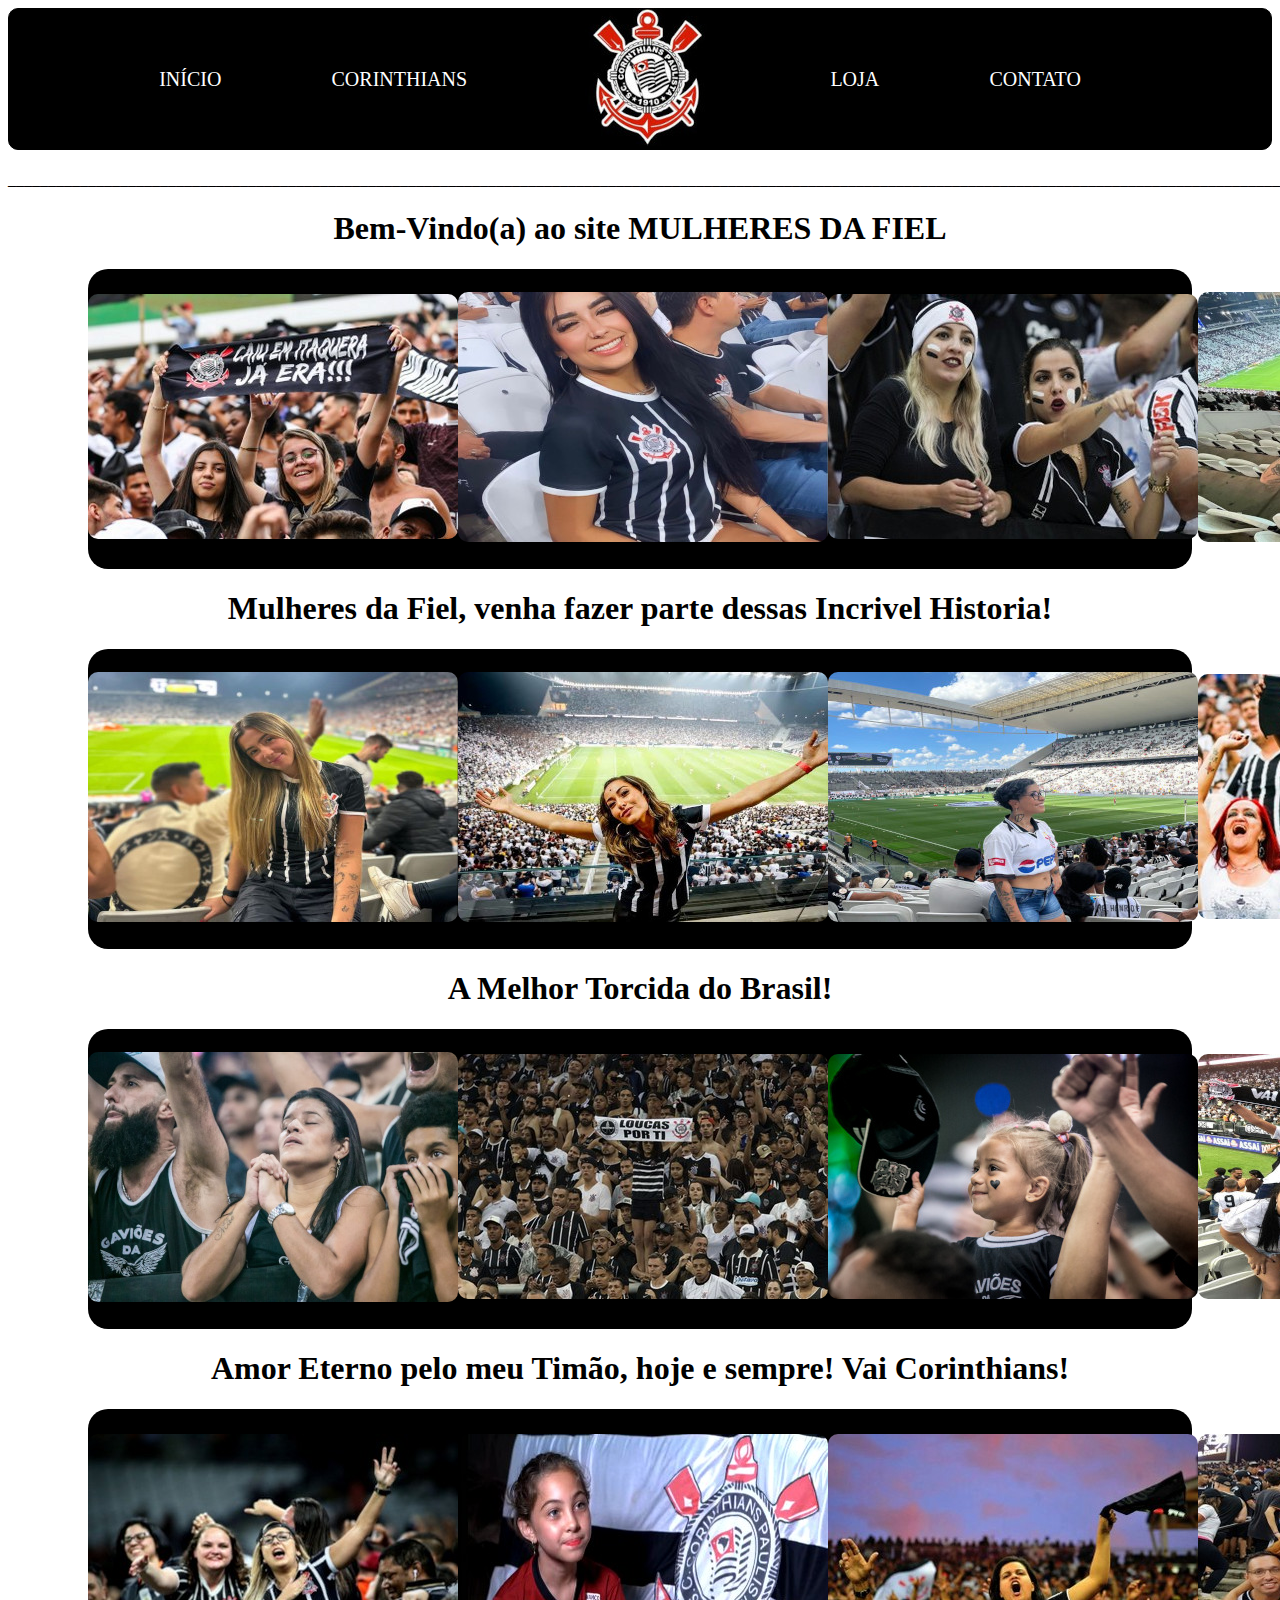
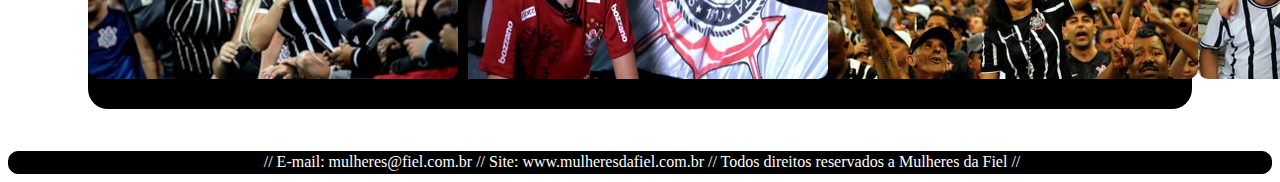
<file: index.html>
<!DOCTYPE html>
<html lang="pt-br">
  <head>
    <meta charset="UTF-8" />
    <meta name="viewport" content="width=device-width, initial-scale=1.0" />
    <link rel="stylesheet" href="INICIO.css" />
    <title>INÍCIO</title>
  </head>
  <body>
    <header class="Menu">
      <nav>
        <ul class="menumenu">
          <li><a href="index.html">INÍCIO</a></li>
          <li><a href="CORINTHIANS.html">CORINTHIANS</a></li>
          <li><img src="logo.jpg" alt="logo" /></li>
          <li><a href="LOJA.html">LOJA</a></li>
          <li><a href="CONTATO.html">CONTATO</a></li>
        </ul>
      </nav>
    </header>
    <main>
      ㅤ
      <section>
        [base64]
        <h1>Bem-Vindo(a) ao site MULHERES DA FIEL</h1>

        <div class="testelista">
          <li><img src="torcida1.jpg" /></li>
          <li><img src="torcida16.jpg" alt="" /></li>
          <li><img src="torcida3.jpg" alt="" /></li>
          <li><img src="torcida14.jpg" alt="" /></li>
        </div>

        <h1>Mulheres da Fiel, venha fazer parte dessas Incrivel Historia!</h1>

        <div class="testelista">
          <li><img src="torcida17.jpg" /></li>
          <li><img src="torcida13.jpg" alt="" /></li>
          <li><img src="torcida15.jpg" alt="" /></li>
          <li><img src="torcida7.jpg" alt="" /></li>
        </div>

        <h1>A Melhor Torcida do Brasil!</h1>

        <div class="testelista">
          <li><img src="torcida12.jpg" /></li>
          <li><img src="torcida10.jpg" alt="" /></li>
          <li><img src="torcida9.jpg" alt="" /></li>
          <li><img src="torcida11.jpg" alt="" /></li>
        </div>

        <h1>Amor Eterno pelo meu Timão, hoje e sempre! Vai Corinthians!</h1>

        <div class="testelista">
          <li><img src="torcida2.jpg" /></li>
          <li><img src="torcida8.jpg" alt="" /></li>
          <li><img src="torcida5.jpg" alt="" /></li>
          <li><img src="torcida4.jpg" alt="" /></li>
        </div>
      </section>

      <article>ㅤ</article>
    </main>
    ㅤ
    <footer>
      ㅤ // E-mail: mulheres@fiel.com.br // Site: www.mulheresdafiel.com.br //
      Todos direitos reservados a Mulheres da Fiel //
    </footer>
  </body>
</html>
</file>
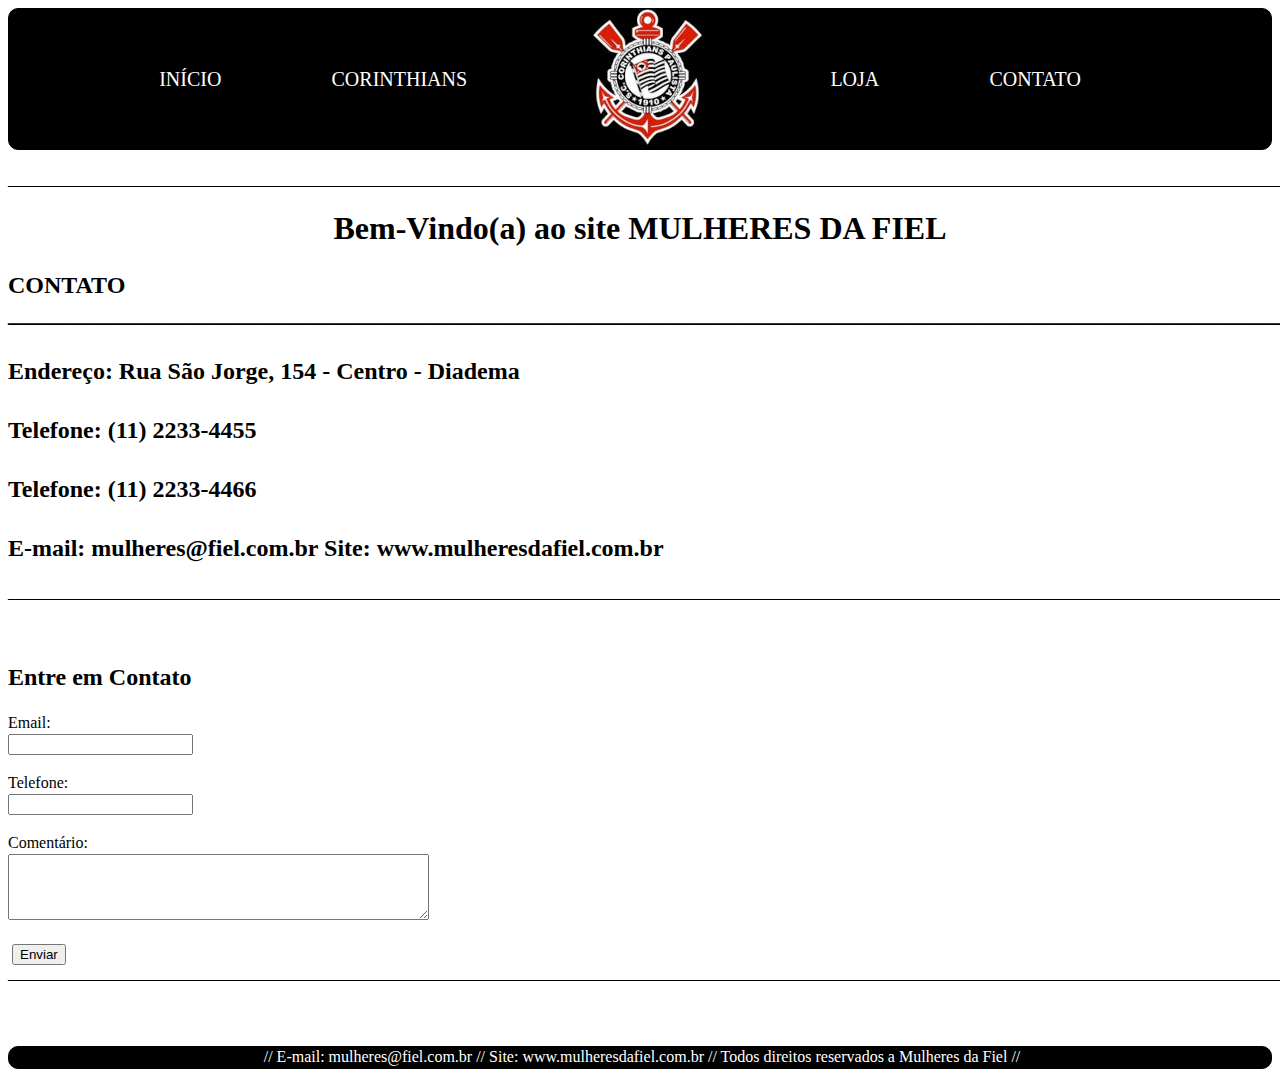
<file: CONTATO.html>
<!DOCTYPE html>
<html lang="pt-br">
  <head>
    <meta charset="UTF-8" />
    <meta name="viewport" content="width=device-width, initial-scale=1.0" />
    <link rel="stylesheet" href="CONTATO.css"/>
    <title> CONTATO </title>
  </head>
  <body>
    <header class="Menu">
      <nav>
        <ul class="menumenu">
          <li><a href="index.html">INÍCIO</a></li>
          <li><a href="CORINTHIANS.html">CORINTHIANS</a></li>
          <li><img src="logo.jpg" alt="logo" /></li>
          <li><a href="LOJA.html">LOJA</a></li>
          <li><a href="CONTATO.html">CONTATO</a></li>
        </ul>
      </nav>
    </header>
    <main>
      ㅤ
      <section>[base64]
        <h1>Bem-Vindo(a) ao site MULHERES DA FIEL</h1></section>
        <article> 
          <div class="contato1"><h2>ㅤㅤㅤCONTATO
        _________________________________________________________________________________________________________________________________________________________
        
            <BR>
            <BR>ㅤㅤㅤEndereço: Rua São Jorge, 154 - Centro - Diadema </BR> 
            <BR>ㅤㅤㅤTelefone: (11) 2233-4455 </BR> 
            <BR>ㅤㅤㅤTelefone: (11) 2233-4466 </BR> 
            <BR>ㅤㅤㅤE-mail: mulheres@fiel.com.br Site: www.mulheresdafiel.com.br</BR> </div>
        [base64]
        <div class="contato">
          <BR>ㅤㅤㅤ<h2>ㅤㅤㅤEntre em Contato</h2>
              <form action="/enviar" method="post">
                <label for="email">ㅤㅤㅤㅤㅤEmail:</label><br>
                ㅤㅤㅤㅤㅤ<input type="email" id="email" name="email" required><br><br>
          
                ㅤㅤㅤㅤㅤ<label for="telefone">Telefone:</label><br>
                ㅤㅤㅤㅤㅤ<input type="tel" id="telefone" name="telefone" required><br><br>
          
                ㅤㅤㅤㅤㅤ<label for="comentario">Comentário:</label><br>
                ㅤㅤㅤㅤㅤ<textarea id="comentario" name="comentario" rows="4" cols="50" required></textarea><br><br>
                ㅤㅤㅤㅤㅤ <input type="submit" value="Enviar">
              </form>
        </div>
        [base64]
        </h2>
      </article>
    
    </main>
    ㅤ <BR>
    ㅤ <BR>
    ㅤ
    <footer>ㅤ // E-mail: mulheres@fiel.com.br // Site: www.mulheresdafiel.com.br //  Todos direitos reservados a Mulheres da Fiel //  </footer>
  </body>
</html>
</file>
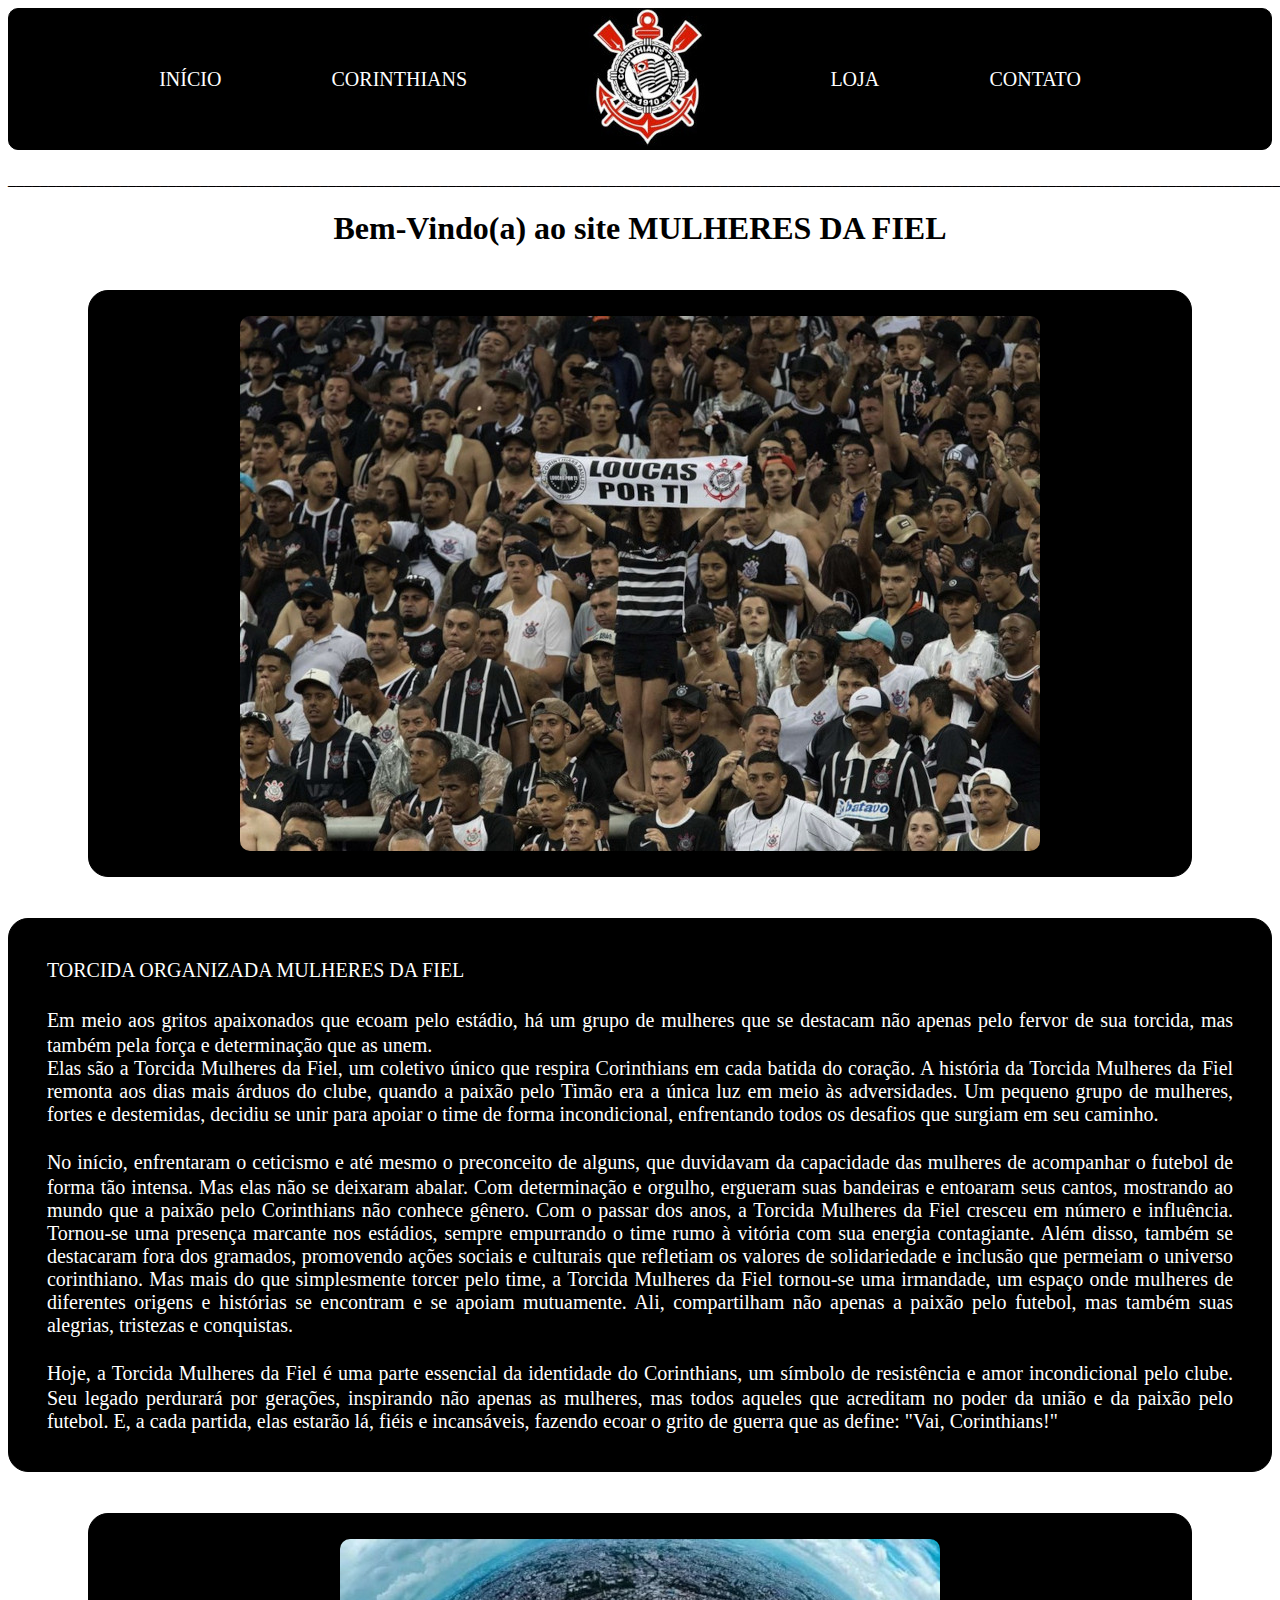
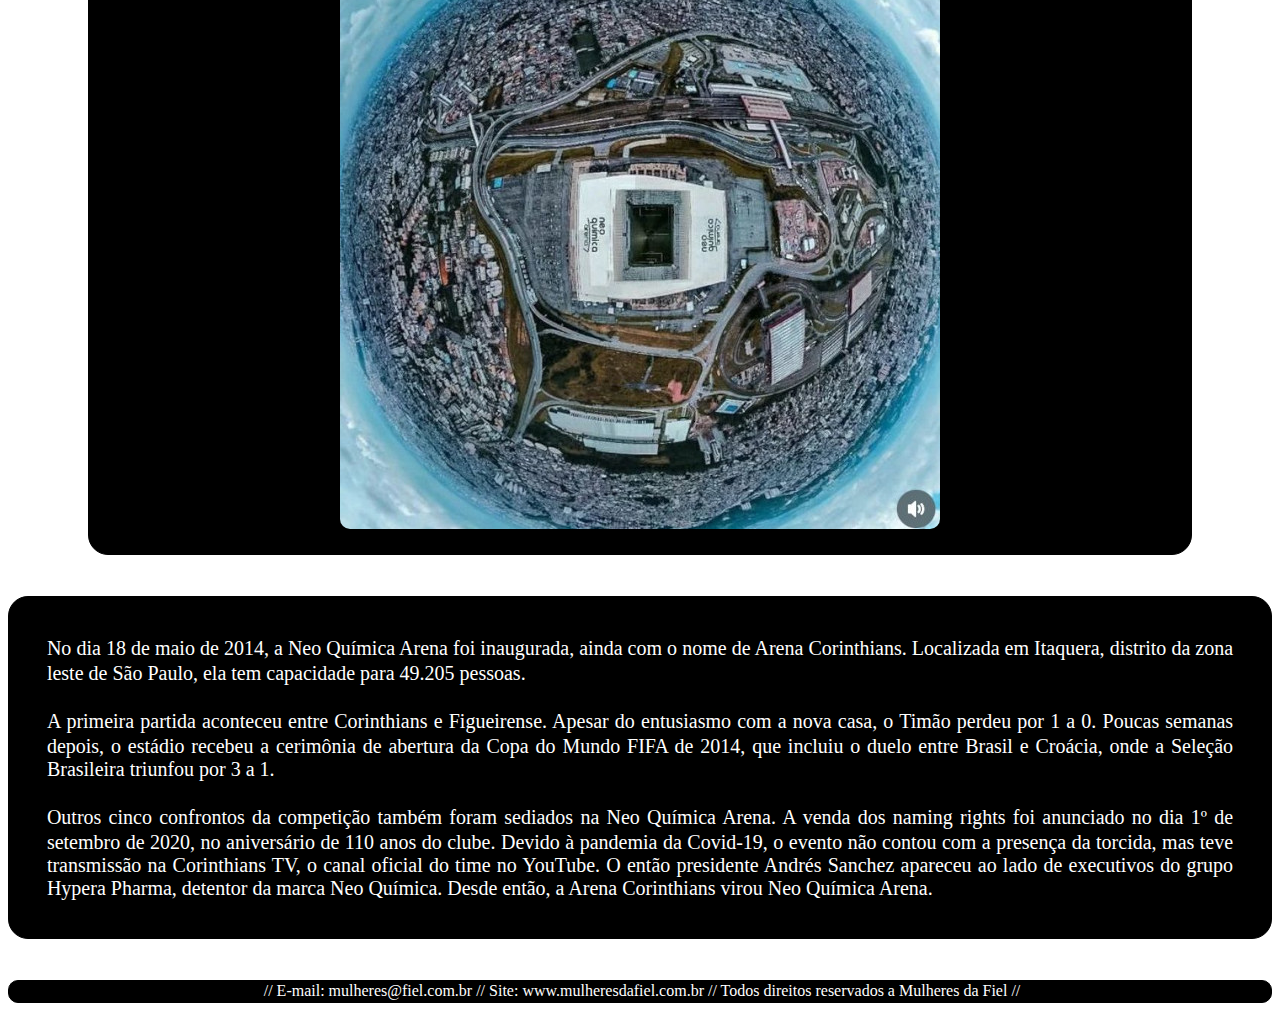
<file: CORINTHIANS.html>
<!DOCTYPE html>
<html lang="pt-br">
  <head>
    <meta charset="UTF-8" />
    <meta name="viewport" content="width=device-width, initial-scale=1.0" />
    <link rel="stylesheet" href="CORINTHIANS.css" />
    <title>CORINTHIANS</title>
  </head>
  <body>
    <header class="Menu">
      <nav>
        <ul class="menumenu">
          <li><a href="index.html">INÍCIO</a></li>
          <li><a href="CORINTHIANS.html">CORINTHIANS</a></li>
          <li><img src="logo.jpg" alt="logo" /></li>
          <li><a href="LOJA.html">LOJA</a></li>
          <li><a href="CONTATO.html">CONTATO</a></li>
        </ul>
      </nav>
    </header>
    <main>
      ㅤ
      <section>
        [base64]
        <h1>Bem-Vindo(a) ao site MULHERES DA FIEL</h1>
      </section>
      <article>
        ㅤㅤ
        <div class="foto">
          <img src="agenciacorinthians-foto-129496-1.jpg" alt="Torcedora" />
        </div>
        ㅤ

        <p>
          <span class="titulo">
            ㅤㅤㅤㅤㅤㅤㅤㅤㅤㅤㅤㅤㅤㅤㅤㅤㅤㅤㅤㅤㅤㅤㅤㅤㅤㅤㅤㅤㅤㅤㅤㅤㅤㅤTORCIDA
            ORGANIZADA MULHERES DA FIEL </span
          ><br /><br />
          ㅤEm meio aos gritos apaixonados que ecoam pelo estádio, há um grupo
          de mulheres que se destacam não apenas pelo fervor de sua torcida, mas
          também pela força e determinação que as unem. <br />Elas são a Torcida
          Mulheres da Fiel, um coletivo único que respira Corinthians em cada
          batida do coração. A história da Torcida Mulheres da Fiel remonta aos
          dias mais árduos do clube, quando a paixão pelo Timão era a única luz
          em meio às adversidades. Um pequeno grupo de mulheres, fortes e
          destemidas, decidiu se unir para apoiar o time de forma incondicional,
          enfrentando todos os desafios que surgiam em seu caminho.

          <br /><br />ㅤNo início, enfrentaram o ceticismo e até mesmo o
          preconceito de alguns, que duvidavam da capacidade das mulheres de
          acompanhar o futebol de forma tão intensa. Mas elas não se deixaram
          abalar. Com determinação e orgulho, ergueram suas bandeiras e entoaram
          seus cantos, mostrando ao mundo que a paixão pelo Corinthians não
          conhece gênero. Com o passar dos anos, a Torcida Mulheres da Fiel
          cresceu em número e influência. Tornou-se uma presença marcante nos
          estádios, sempre empurrando o time rumo à vitória com sua energia
          contagiante. Além disso, também se destacaram fora dos gramados,
          promovendo ações sociais e culturais que refletiam os valores de
          solidariedade e inclusão que permeiam o universo corinthiano. Mas mais
          do que simplesmente torcer pelo time, a Torcida Mulheres da Fiel
          tornou-se uma irmandade, um espaço onde mulheres de diferentes origens
          e histórias se encontram e se apoiam mutuamente. Ali, compartilham não
          apenas a paixão pelo futebol, mas também suas alegrias, tristezas e
          conquistas.

          <br /><br />ㅤHoje, a Torcida Mulheres da Fiel é uma parte essencial
          da identidade do Corinthians, um símbolo de resistência e amor
          incondicional pelo clube. Seu legado perdurará por gerações,
          inspirando não apenas as mulheres, mas todos aqueles que acreditam no
          poder da união e da paixão pelo futebol. E, a cada partida, elas
          estarão lá, fiéis e incansáveis, fazendo ecoar o grito de guerra que
          as define: "Vai, Corinthians!"
        </p>
        ㅤ
        <div class="foto">
          <img src="estadio.jpeg" alt="Torcedora" />
        </div>
        ㅤ

        <p>
          ㅤNo dia 18 de maio de 2014, a Neo Química Arena foi inaugurada, ainda
          com o nome de Arena Corinthians. Localizada em Itaquera, distrito da
          zona leste de São Paulo, ela tem capacidade para 49.205 pessoas.
          <br /><br />ㅤA primeira partida aconteceu entre Corinthians e
          Figueirense. Apesar do entusiasmo com a nova casa, o Timão perdeu por
          1 a 0. Poucas semanas depois, o estádio recebeu a cerimônia de
          abertura da Copa do Mundo FIFA de 2014, que incluiu o duelo entre
          Brasil e Croácia, onde a Seleção Brasileira triunfou por 3 a 1.
          <br /><br />ㅤOutros cinco confrontos da competição também foram
          sediados na Neo Química Arena. A venda dos naming rights foi anunciado
          no dia 1º de setembro de 2020, no aniversário de 110 anos do clube.
          Devido à pandemia da Covid-19, o evento não contou com a presença da
          torcida, mas teve transmissão na Corinthians TV, o canal oficial do
          time no YouTube. O então presidente Andrés Sanchez apareceu ao lado de
          executivos do grupo Hypera Pharma, detentor da marca Neo Química.
          Desde então, a Arena Corinthians virou Neo Química Arena.
        </p>
      </article>
    </main>
    ㅤ
    <footer>
      ㅤ // E-mail: mulheres@fiel.com.br // Site: www.mulheresdafiel.com.br //
      Todos direitos reservados a Mulheres da Fiel //
    </footer>
  </body>
</html>
</file>
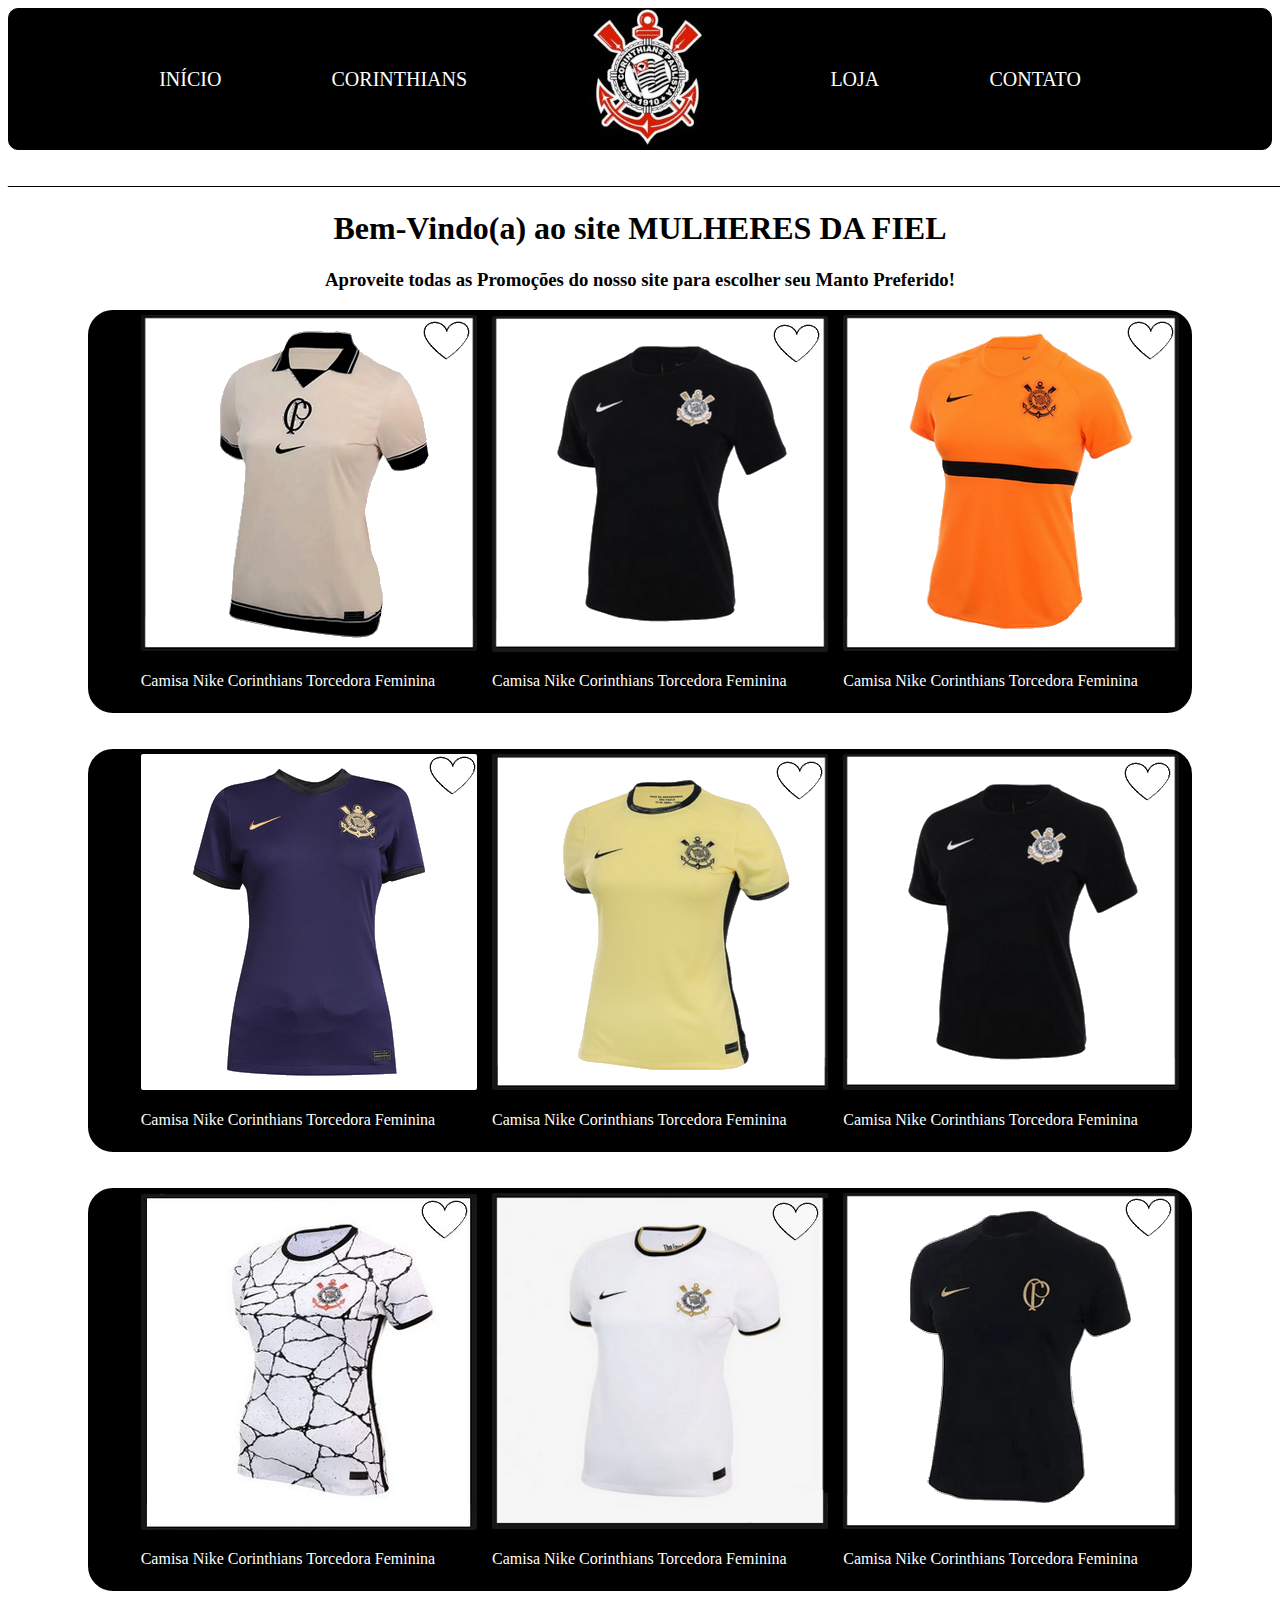
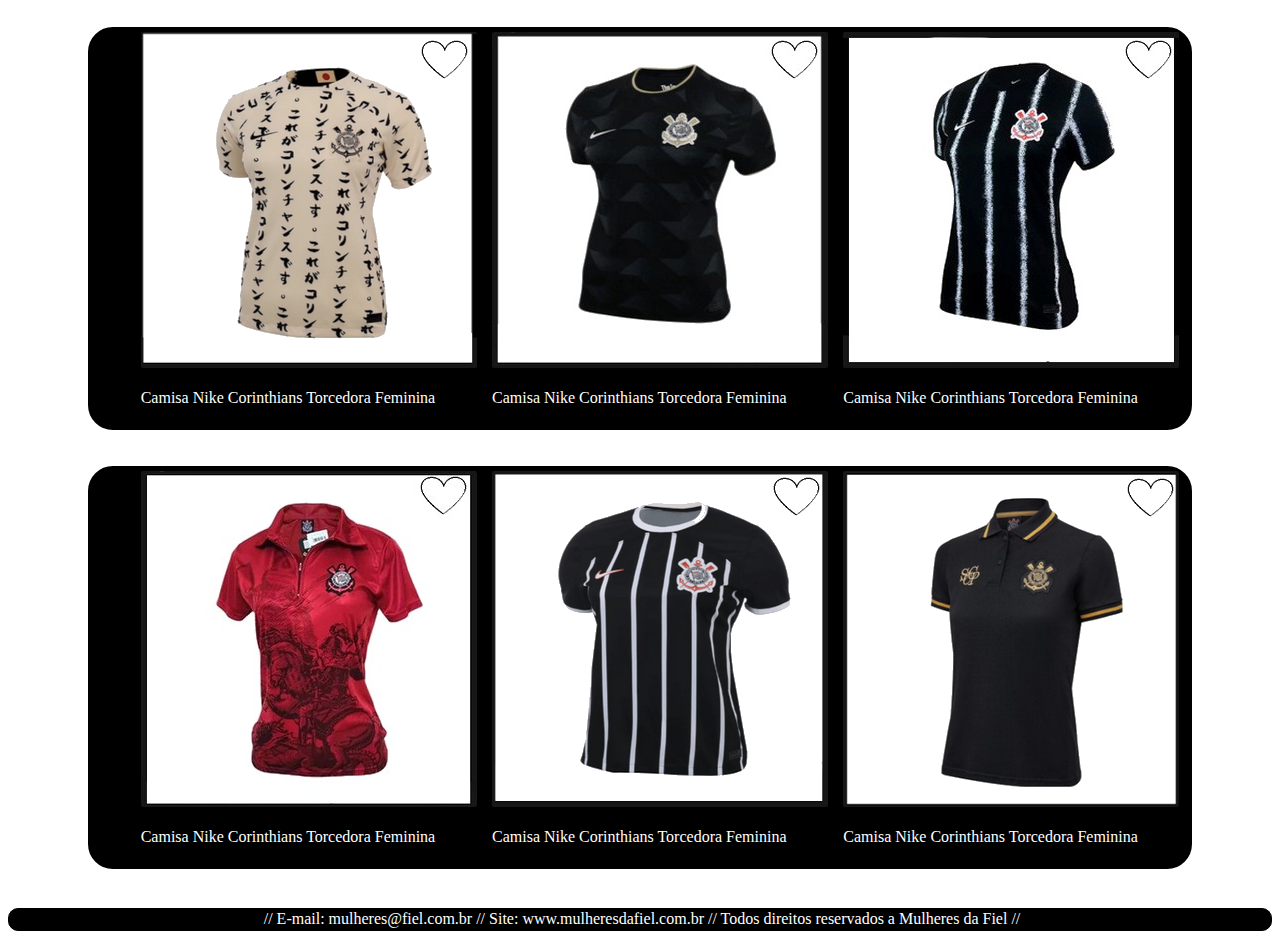
<file: LOJA.html>
<!DOCTYPE html>
<html lang="pt-br">
  <head>
    <meta charset="UTF-8" />
    <meta name="viewport" content="width=device-width, initial-scale=1.0" />
    <link rel="stylesheet" href="loja.css" />
    <title>LOJA</title>
  </head>
  <body>
    <header class="Menu">
      <nav>
        <ul class="menumenu">
          <li><a href="index.html">INÍCIO</a></li>
          <li><a href="CORINTHIANS.html">CORINTHIANS</a></li>
          <li><img src="logo.jpg" alt="logo" /></li>
          <li><a href="LOJA.html">LOJA</a></li>
          <li><a href="CONTATO.html">CONTATO</a></li>
        </ul>
      </nav>
    </header>
    <main>
      ㅤ
      <section>
        [base64]
        <h1>Bem-Vindo(a) ao site MULHERES DA FIEL</h1>
      </section>

      <h3>
        Aproveite todas as Promoções do nosso site para escolher seu Manto
        Preferido!
      </h3>
      <article>
        <div>
          <ul class="LOJA">
            <li>
              <img src="Camisaantiga.png" />
              <p>ㅤCamisa Nike Corinthians Torcedora Feminina</p>
            </li>
            <li>
              <img src="camisetablack.png" />
              <p>Camisa Nike Corinthians Torcedora Feminina</p>
            </li>
            <li>
              <img src="CamisaFILHASDOTERRAO.png" />
              <p>ㅤCamisa Nike Corinthians Torcedora Feminina</p>
            </li>
          </ul>
        </div>
        <br />
        <br />
        <div>
          <ul class="LOJA2">
            <li>
              <img src="CamisaROXA.png" />
              <p>ㅤCamisa Nike Corinthians Torcedora Feminina</p>
            </li>
            <li>
              <img src="camisetaamarela.png" />
              <p>ㅤCamisa Nike Corinthians Torcedora Feminina</p>
            </li>
            <li>
              <img src="camisetablack.png" />
              <p>ㅤCamisa Nike Corinthians Torcedora Feminina</p>
            </li>
          </ul>
        </div>
        <br />
        <br />
        <div>
          <ul class="LOJA3">
            <li>
              <img src="camisetabrancaepreta.jpg" />
              <p>Camisa Nike Corinthians Torcedora Feminina</p>
            </li>
            <li>
              <img src="camisetabrancalogobege.png" />
              <p>ㅤCamisa Nike Corinthians Torcedora Feminina</p>
            </li>
            <li>
              <img src="camisetaCP.png" />
              <p>ㅤCamisa Nike Corinthians Torcedora Feminina</p>
            </li>
          </ul>
        </div>
        <br />
        <br />
        <div>
          <ul class="LOJA4">
            <li>
              <img src="camisetajapao.png" />
              <p>ㅤCamisa Nike Corinthians Torcedora Feminina</p>
            </li>
            <li>
              <img src="camisetaPRETADESP.jpg" />
              <p>ㅤCamisa Nike Corinthians Torcedora Feminina</p>
            </li>
            <li>
              <img src="camisetapretalistabranca.jpg" />
              <p>ㅤCamisa Nike Corinthians Torcedora Feminina</p>
            </li>
          </ul>
        </div>

        <br />
        <br />
        <div>
          <ul class="LOJA4">
            <li>
              <img src="camisetasaojorge.jpg" />
              <p>ㅤCamisa Nike Corinthians Torcedora Feminina</p>
            </li>
            <li>
              <img src="camisetapretalistrinhabrancafina.png" />
              <p>ㅤCamisa Nike Corinthians Torcedora Feminina</p>
            </li>
            <li>
              <img src="camisetasenna.png" />
              <p>ㅤCamisa Nike Corinthians Torcedora Feminina</p>
            </li>
          </ul>
        </div>
      </article>
    </main>
    ㅤ<br />
    <br />
    <footer>
      ㅤ // E-mail: mulheres@fiel.com.br // Site: www.mulheresdafiel.com.br //
      Todos direitos reservados a Mulheres da Fiel //
    </footer>
  </body>
</html>
</file>
<file: INICIO.css>
.Menu {
  color: white;
  background-color: rgb(0, 0, 0);
  border: 1px solid rgb(0, 0, 0);
  border-radius: 10px;
  position: sticky;
  top: 0;
}
.menumenu {
  list-style: none;
  display: flex;
  justify-content: space-evenly;
  align-items: center;
  height: 100px;
  font-family: Cambria, Cochin, Georgia, Times, "Times New Roman", serif;
  font-size: 20px;
  margin-right: 80px;
}

img {
  border-radius: 10px;
}
.testelista {
  height: 300px;
  display: flex;
  justify-content: space-around;
  align-items: center;
  background-color: rgb(0, 0, 0);
  list-style: none;
  border-radius: 20px;
  margin: 0 80px 0 80px;
}

a {
  text-decoration: none;
  color: rgb(255, 255, 255);
}

h1 {
  text-align: center;
}
.torcida {
  margin: 0 80px 0 80px;
  background-color: black;
  border: 1px solid black;
  border-radius: 10px;
  display: flex;
  justify-content: space-around;
}

footer {
  background-color: rgb(0, 0, 0);
  border: 1px solid black;
  border-radius: 10px;
  color: white;
  text-align: center;
}
</file>
<file: CONTATO.css>
.Menu {
  color: white;
  background-color: rgb(0, 0, 0);
  border: 1px solid rgb(0, 0, 0);
  border-radius: 10px;
  position: sticky;
  top: 0;
}
.menumenu {
  list-style: none;
  display: flex;
  justify-content: space-evenly;
  align-items: center;
  height: 100px;
  font-family: Cambria, Cochin, Georgia, Times, "Times New Roman", serif;
  font-size: 20px;
  margin-right: 80px;
}

img {
  border-radius: 10px;
}
.testelista {
  height: 300px;
  display: flex;
  justify-content: space-around;
  align-items: center;
  background-color: rgb(0, 0, 0);
  list-style: none;
  border-radius: 20px;
  margin: 0 80px 0 80px;
}
a {
  text-decoration: none;
  color: rgb(255, 255, 255);
}

h1,
h3 {
  text-align: center;
}

a {
  text-decoration: none;
  color: rgb(255, 255, 255);
}

h1 {
  text-align: center;
}
h2 {
  text-align: justify;
}

footer {
  background-color: rgb(0, 0, 0);
  border: 1px solid black;
  border-radius: 10px;
  color: white;
  text-align: center;
}
</file>
<file: CORINTHIANS.css>
.Menu {
  color: white;
  background-color: rgb(0, 0, 0);
  border: 1px solid rgb(0, 0, 0);
  border-radius: 10px;
  position: sticky;
  top: 0;
}
.menumenu {
  list-style: none;
  display: flex;
  justify-content: space-evenly;
  align-items: center;
  height: 100px;
  font-family: Cambria, Cochin, Georgia, Times, "Times New Roman", serif;
  font-size: 20px;
  margin-right: 80px;
}

img {
  border-radius: 10px;
}

a {
  text-decoration: none;
  color: rgb(255, 255, 255);
}

h1 {
  text-align: center;
}

.foto {
  display: flex;
  justify-content: center;
  background-color: black;
  border: 1px solid black;
  border-radius: 20px;
  margin: 0 80px 0 80px;
  padding: 25px;
}

p {
  text-align: justify;
  padding: 3%;
  font-size: 20px;
  background-color: black;
  color: white;
  border: 1px solid black;
  border-radius: 20px;
}
.titulo {
  text-align: center;
}

footer {
  background-color: rgb(0, 0, 0);
  border: 1px solid black;
  border-radius: 10px;
  color: white;
  text-align: center;
}
</file>
<file: loja.css>
.Menu {
  color: white;
  background-color: rgb(0, 0, 0);
  border: 1px solid rgb(0, 0, 0);
  border-radius: 10px;
  position: sticky;
  top: 0;
}
.menumenu {
  list-style: none;
  display: flex;
  justify-content: space-evenly;
  align-items: center;
  height: 100px;
  font-family: Cambria, Cochin, Georgia, Times, "Times New Roman", serif;
  font-size: 20px;
  margin-right: 80px;
}

img {
  border-radius: 2px;
}
a {
  text-decoration: none;
  color: rgb(255, 255, 255);
}

h1,
h3 {
  text-align: center;
}

.LOJA {
  list-style: none;
  display: flex;
  justify-content: space-around;
  align-items: center;
  background-color: rgb(0, 0, 0);
  border: 5px solid black;
  border-radius: 25px;
  margin: 0 80px 0 80px;
  color: white;
}

.LOJA2 {
  list-style: none;
  display: flex;
  justify-content: space-around;
  align-items: center;
  background-color: rgb(0, 0, 0);
  border: 5px solid black;
  border-radius: 25px;
  margin: 0 80px 0 80px;
  color: white;
}

.LOJA3 {
  list-style: none;
  display: flex;
  justify-content: space-around;
  align-items: center;
  background-color: rgb(0, 0, 0);
  border: 5px solid black;
  border-radius: 25px;
  margin: 0 80px 0 80px;
  color: white;
}

.LOJA4 {
  list-style: none;
  display: flex;
  justify-content: space-around;
  align-items: center;
  background-color: rgb(0, 0, 0);
  border: 5px solid black;
  border-radius: 25px;
  margin: 0 80px 0 80px;
  color: white;
}

footer {
  background-color: rgb(0, 0, 0);
  border: 1px solid black;
  border-radius: 10px;
  color: white;
  text-align: center;
}
</file>
